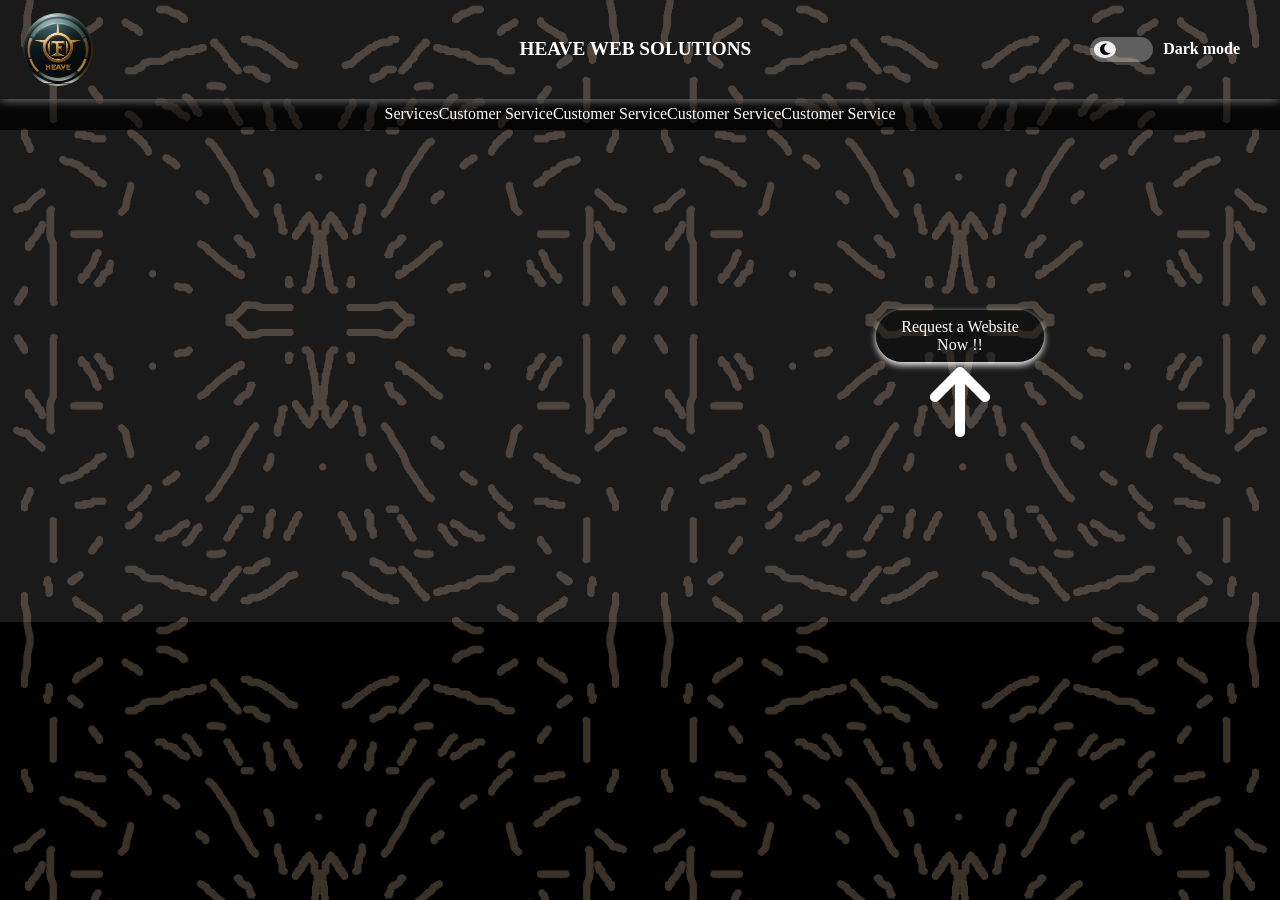
<file: index.html>
<!DOCTYPE html>
<html lang="en">
<head>
    <meta charset="UTF-8">
    <meta name="viewport" content="width=device-width, initial-scale=1.0">
    <meta name="author" content="Marvin Idibia">
    <meta name="keyword" content="Web developer, web services, web development, heave, heave web solutions">
    <meta name="description" content="Welcome to Heave web solutions ">
    <meta name="page-subject" content="Heave Web Solutions">
    <meta property="og:site_name" content="Heave Web Solutions">
    <link rel="search" type="application/opensearchdescription+xml" href="/sitemap.xml" title="Heave Web Solutions">
    <link rel="stylesheet" href="styles.css">
    <link rel="shortcut icon" type="image/x-icon" href="images/logo.png">
    <link rel="stylesheet" href="https://cdnjs.cloudflare.com/ajax/libs/font-awesome/6.5.1/css/all.min.css">
    <title>Heave Web Solutions</title>
</head>
<body id="body" class="body1">
    <!--This development was initiated on the date : 29th March, 2024-->
    <div id="head" class="head1">
        <div class="head">
            <div class="image-container">
                <img src="images/logo.png" alt="logo">
            </div>
            <div class="title"><strong>HEAVE WEB SOLUTIONS</strong></div>
        </div>
        <div id="iconContainer" class="iconContainer"><i class="fa-solid fa-bars" onclick="openOptions()"></i></div>
        <div id="barMenu" class="barMenu">
            <div class="closeMenu" id="closeMenu" onclick="closeMenu()">X</div>
            <div class="service-options">Customer Service</div>
            <div class="service-options">Customer Service</div>
            <div class="service-options">Customer Service</div>
            <div class="service-options">Customer Service</div>
            <div class="service-options">Customer Service</div>
            <div class="service-options">Customer Service</div>
            <div class="service-options">Customer Service</div>
            
        </div>
        <div class="theme">
            <div id="button-background" class="button-background">
                <button onclick="changeTheme()" id="themeButton" class="themeButton" title="theme" type="button"><i class="fa-solid fa-moon" id="fa-solid"></i></button>
            </div>
            <strong><span id="themeMode">Dark mode</span></strong>
        </div>
    </div>
    <div id="main-content">
        <div id="service-content">
            <div class="service-options">Services</div>
            <div class="service-options">Customer Service</div>
            <div class="service-options">Customer Service</div>
            <div class="service-options">Customer Service</div>
            <div class="service-options">Customer Service</div>
        </div>
        <div id="projects_contact" class="projects_contact1">
            <div id="projects-container">
                <div id="projects">
                    <video src="videos/vid1.mp4" width="100%" autoplay muted loop id="video1"></video>
                    <video src="videos/vid2.mp4" width="100%" autoplay muted loop id="video2"></video>
                    <video src="videos/vid3.mp4" width="100%" autoplay muted loop id="video3"></video>
                </div>
            </div>
            <div id="contact-container">
                <div id="contact">
                    <div class="button" id="button" onclick="download()">Request a Website Now !!</div>
                    <i class="fa-solid fa-arrow-up arrow"></i>
                </div>
            </div>
        </div>
    </div>

    <script src="script.js"></script>
    <!--This website was completed on  the date: Incomplete-->
</body>
</html>

<!-- <i class="fa-solid fa-moon"></i> -->
<!-- <i class="fa-solid fa-bars"></i> -->
<!-- <a href="https://iconscout.com/icons/brightness" class="text-underline font-size-sm" target="_blank">Brightness</a> by <a href="https://iconscout.com/contributors/google-inc" class="text-underline font-size-sm" target="_blank">Google Inc.</a> -->



<!-- <div class="theme">
    <div id="button-background" class="button-background">
        <button onclick="changeTheme()" id="themeInMenuButton" class="themeButton" title="theme"><i class="fa-solid fa-moon" id="fa-solid"></i></button>
    </div>
    <strong><span id="themeMode">Dark mode</span></strong>
</div> -->
</file>
<file: styles.css>
.body1{
    background-image: url(images/Web_background\(Dark\).png);
    background-size: 50% ;
    margin: 0;
    color: #fff;
}

.body2{
    background-image: url(images/Web_background\(Light\).png);
    background-size: 50% ;
    margin: 0;
    color: rgb(10, 10, 10);
}
.disabledBody{
    backdrop-filter: blur(5px);
    -webkit-backdrop-filter: blur(5px);
}

.head1{
    width: 100%;
    padding: 1% 0;
    background-color: rgba(255, 255, 255, 0.1);
    display: flex;
    box-shadow: 0 1px 10px 0 #fff;
    font-weight: bolder;
}

.head2{
    width: 100%;
    padding: 1% 0;
    background-color: rgba(10, 10, 10, 0.2);
    display: flex;
    box-shadow: 0 1px 10px 0 black;
}

.head{
    width: 100%;
    padding: 0 1%;
    display: flex;
}

.image-container{
    width: 20%;
    padding: 0 1%;
    display: flex;
    align-items: center;
}

.head img{
    width: 35%;
    border-radius: 50%;
}

.title{
    width: 80%;
    display: flex;
    justify-content: center;
    align-items: center;
    font-size: larger;
    font-weight: bolder;
}

.theme{
    position: relative;
    display: flex;
    justify-content: center;
    align-items: center;
    width: 20%;
    padding: 1%;
    gap: 5%;
}

.button-background{
    background-color: rgba(255, 255, 255, 0.3);
    padding: 2%;
    width: 27%;
    border-radius: 50px;
    display: flex;
    align-items: center;
    transition: all 200ms ease-in-out;
    cursor: pointer;
}

.themeButton{
    border-radius: 50%;
    border: none;
    cursor: pointer;
    transition: all 500ms ease-in-out;
}

.but-Back{
    background-color: rgba(10, 10, 10, 0.3);
    padding: 5.5% 1% 5.5% 20%;
    width: 10%;
    display: flex;
    border-radius: 50px;
    transition: all 200ms ease-in-out;
    cursor: pointer;
}

.but2{
    background-color: black;
    width: 10%;
    height: 10px;
    border-radius: 50%;
    display: flex;
    align-items: center;
    justify-content: center;
    color: transparent;
    border: none;
    cursor: pointer;
    transition: all 500ms ease-in-out;
}

.iconContainer{
    display: none;
    width: 10%;
    padding: 1%;
}

.barMenu{
    display: none;
}

.menuIsActive{
    display: flex;
    flex-direction: column;
    gap: 5%;
    background-color: rgba(255, 255, 255, 0.4);
    position: absolute;
    left: 34%;
    height: 60%;
    width: 65%;
}

.closeMenu{
    background-color: greenyellow;
    width: 15%;
    padding: 1%;
    display: flex;
    justify-content: center;
    align-items: center;
    border: 2px solid black;
    cursor: pointer;
}

#service-content{
    padding: 0.5%;
    display: flex;
    justify-content: center;
    align-items: center;
    color: #fff;
    background-color: rgba(10, 10, 10, 0.5);
}

.service-options{
    /* border: 2px solid yellow; */
}

.projects_contact1{
    background-color: rgba(255, 255, 255, 0.1);
    display: flex;
    justify-content: center;
    align-items: center;
}
.projects_contact2{
    background-color: rgba(10, 10, 10, 0.3);
    display: flex;
    justify-content: center;
    align-items: center;
}

#projects-container{
    margin: 0.1% 0.3%;
    display: flex;
    justify-content: center;
    align-items: center;
    width: 100%;
    height: 490px;
}
#contact-container{
    margin: 0.1% 0.3%;
    display: flex;
    justify-content: center;
    align-items: center;
    width: 100%;
    height: 490px;
}

#contact{
    text-align: center;
}

#contact .button{
    padding: 5%;
    border-radius: 50px;
    background-color: rgba(10, 10, 10, 0.5);
    box-shadow: 0 3px 7px 0 #fff;
    color: #fff;
    cursor: pointer;
}

#projects{
    height: 55%;
    width: 70%;
}

.arrow{
    animation: animateArrow 500ms infinite ease-in-out;
    font-size: 500%;
}

#video2, #video3{
    display: none;
}

.lightMode{
    border-radius: 50%;
    width: 28px;
}

@keyframes animateArrow {
    0%{
        margin: 1% 7% 6% 7%;
    }
    100%{
        margin: 6% 7% 1% 7%;
    }
}

@media only screen and (max-width: 630px) {
    .iconContainer{
        display: flex;
        justify-content: center;
        align-items: center;
    }

    .iconContainer i{
        cursor: pointer;
    }

    .theme{
        display: none;
    }

    #head{
        padding: 2% 0;
    }
    
    .image-container{
        width: 20%;
        padding: 0 1%;
        display: flex;
        align-items: center;
    }
    
    .head img{
        width: 80%;
        border-radius: 50%;
    }

    #service-content{
        display: none;
    }

    #projects_contact{
        display: block;
    }

    #projects{
        width: 70%;
        height: 70%;
    }

    #projects-container{
        display: flex;
        justify-content: center;
        align-items: center;
        width: 99%;
        height: 300px;
    }
    #contact-container{
        display: flex;
        justify-content: center;
        align-items: center;
        width: 99%;
        height: 300px;
    }
}
</file>
